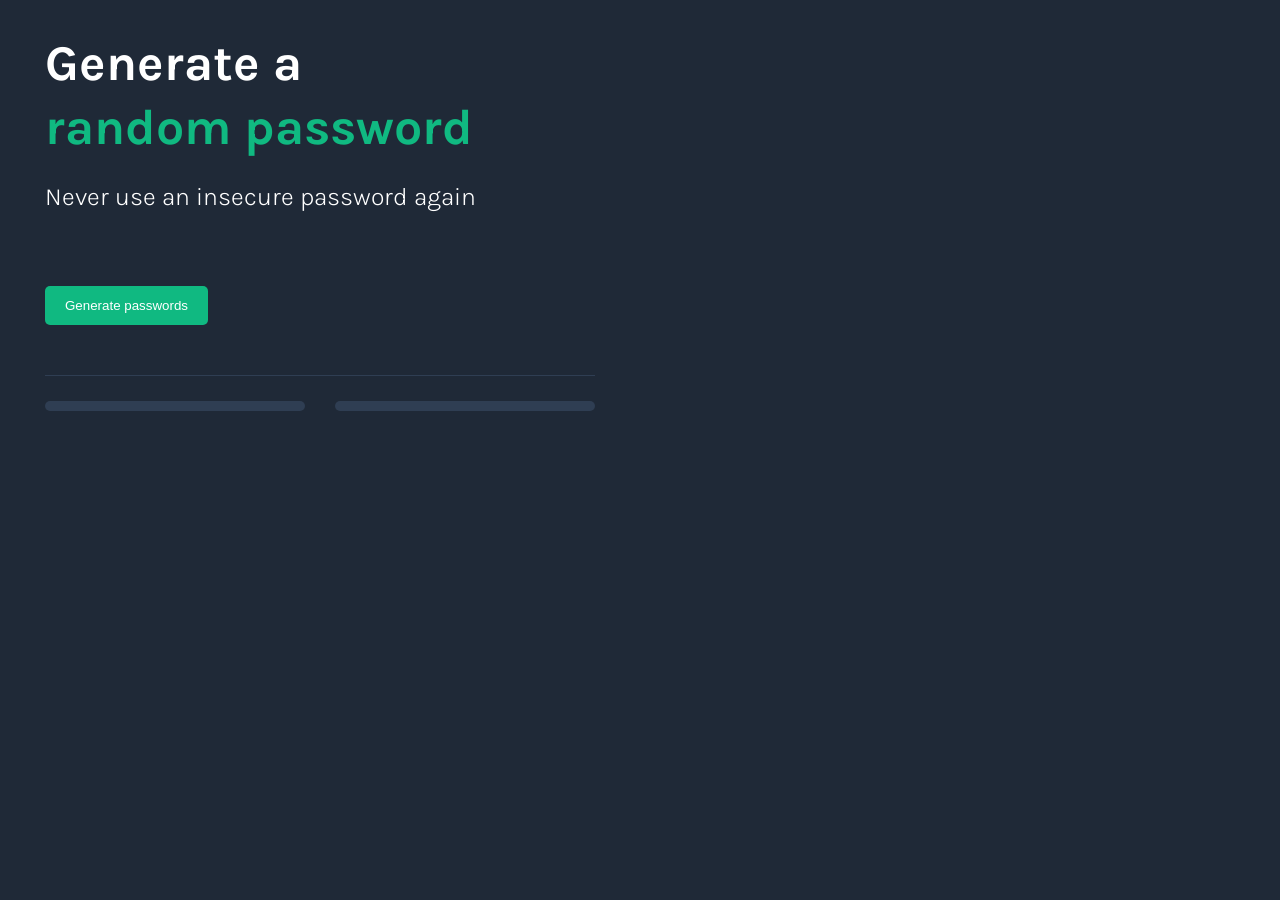
<file: index.html>
<!DOCTYPE html>
<head>
  <link rel="stylesheet" href="index.css" />
  <link rel="preconnect" href="https://fonts.googleapis.com" />
  <link rel="preconnect" href="https://fonts.gstatic.com" crossorigin />
  <link
    href="https://fonts.googleapis.com/css2?family=Karla:wght@200;700&display=swap"
    rel="stylesheet"
  />
</head>
<body>
  <h1 id="primh1">Generate a <span>random password</span></h1>
  <p id="slogan">Never use an insecure password again</p>
  <button onclick="passwordGenerator()">Generate passwords</button>
  <div id="generated-pswrds" class="container">
    <p id="password-el" class="passwords"></p>
    <p id="password-ell" class="passwords"></p>
  </div>
  <script src="index.js"></script>
</body>
</file>
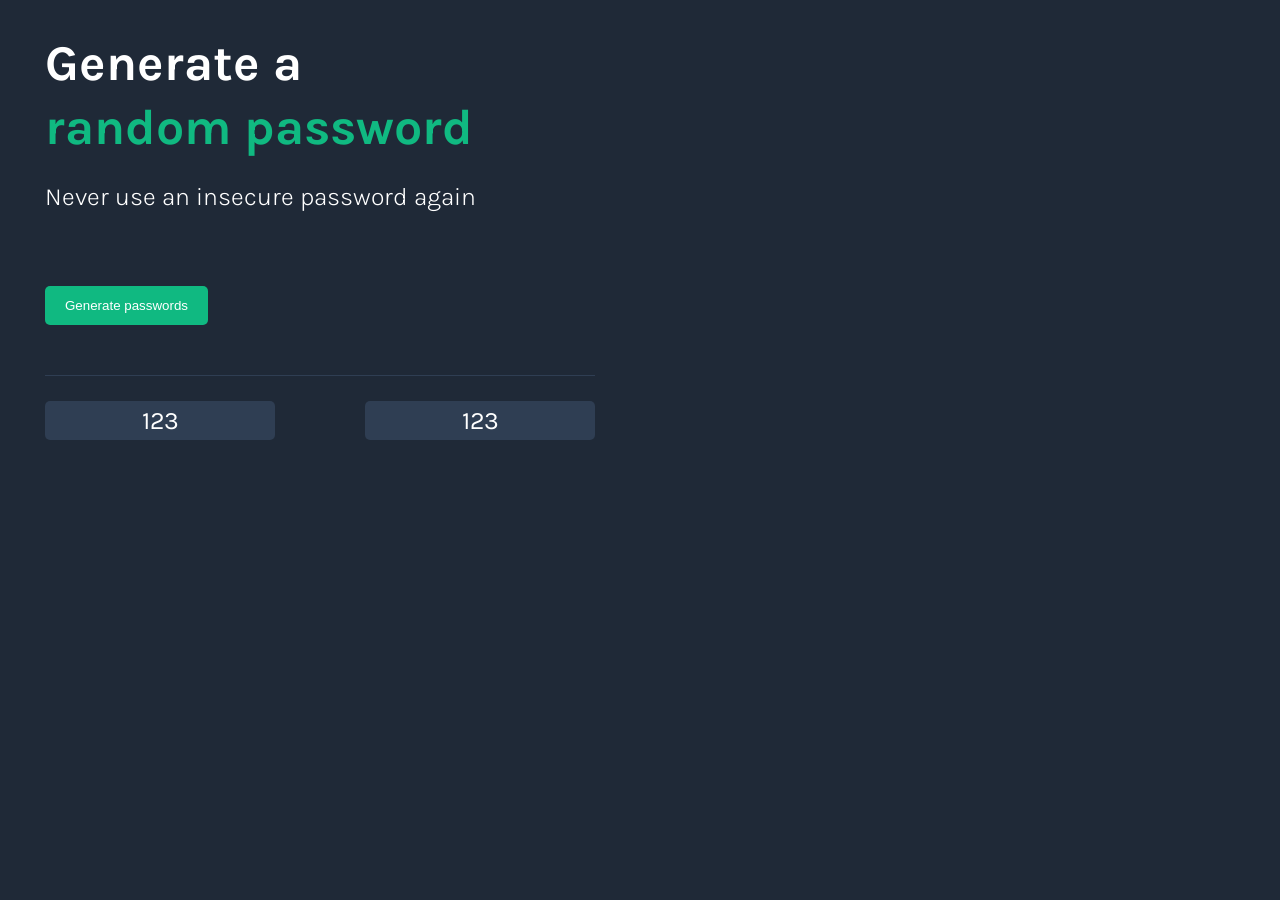
<file: Password Generator/index.html>
<!DOCTYPE html>
<head>
    <link rel="stylesheet" href="index.css">
    <link rel="preconnect" href="https://fonts.googleapis.com">
    <link rel="preconnect" href="https://fonts.gstatic.com" crossorigin>
    <link href="https://fonts.googleapis.com/css2?family=Karla:wght@200;700&display=swap" rel="stylesheet"> 
</head>
<body>
    <h1 id="primh1">
        Generate a <span>random password</span> 
    </h1>
    <P id="slogan">
        Never use an insecure password again
    </P>
    <button>
        Generate passwords
    </button>
    <div id="generated-pswrds" class="container">
        <p id="pswrd-1">123</p>
        <p id="pswrd-2">123</p>
    </div>
</body>
</file>
<file: index.css>
body {
  font-family: "Karla", sans-serif;
  background: #1f2937;
  color: white;
  width: 550px;
  margin-left: 45px;
  font-size: 25px;
}

span {
  color: #10b981;
  display: block;
  margin-top: 5px;
}

h1 {
  margin-bottom: 0px;
  padding-bottom: 0px;
}

button {
  background: #10b981;
  padding: 12px 20px;
  color: white;
  border-radius: 5px;
  border: none;
  margin-top: 50px;
}
#slogan {
  font-weight: 300;
}

div {
  border-top: 1px solid #2f3e53;
  margin-top: 50px;
  display: flex;
  justify-content: space-between;
}

.passwords {
  background-color: #2f3e53;
  width: 250px;
  border-radius: 5px;
  padding: 5px;
  text-align: center;
  color: #10b981;
  font-weight: bold;
}
</file>
<file: Password Generator/index.css>
body {
    font-family: 'Karla', sans-serif;
    background: #1F2937;
    color: white;
    width: 550px;
    margin-left: 45px;
    font-size: 25px;
}

span {
    color: #10B981;
    display: block;
    margin-top: 5px;
}

h1 {
    margin-bottom: 0px;
    padding-bottom: 0px;
}


button {
    background: #10B981;
    padding: 12px 20px;
    color: white;
    border-radius: 5px;
    border: none;
    margin-top: 50px;
}
#slogan {
    font-weight: 300;
}

div {
    border-top: 1px solid #2F3E53;
    margin-top: 50px;
    display: flex;
    justify-content: space-between;
    
}

#pswrd-1 {
    background-color: #2F3E53;
    width: 220px;
    border-radius: 5px;
    padding: 5px;
    text-align: center;
}

#pswrd-2 {
    background-color: #2F3E53;
    width: 220px;
    border-radius: 5px;
    padding: 5px;
    text-align: center;
}
</file>
